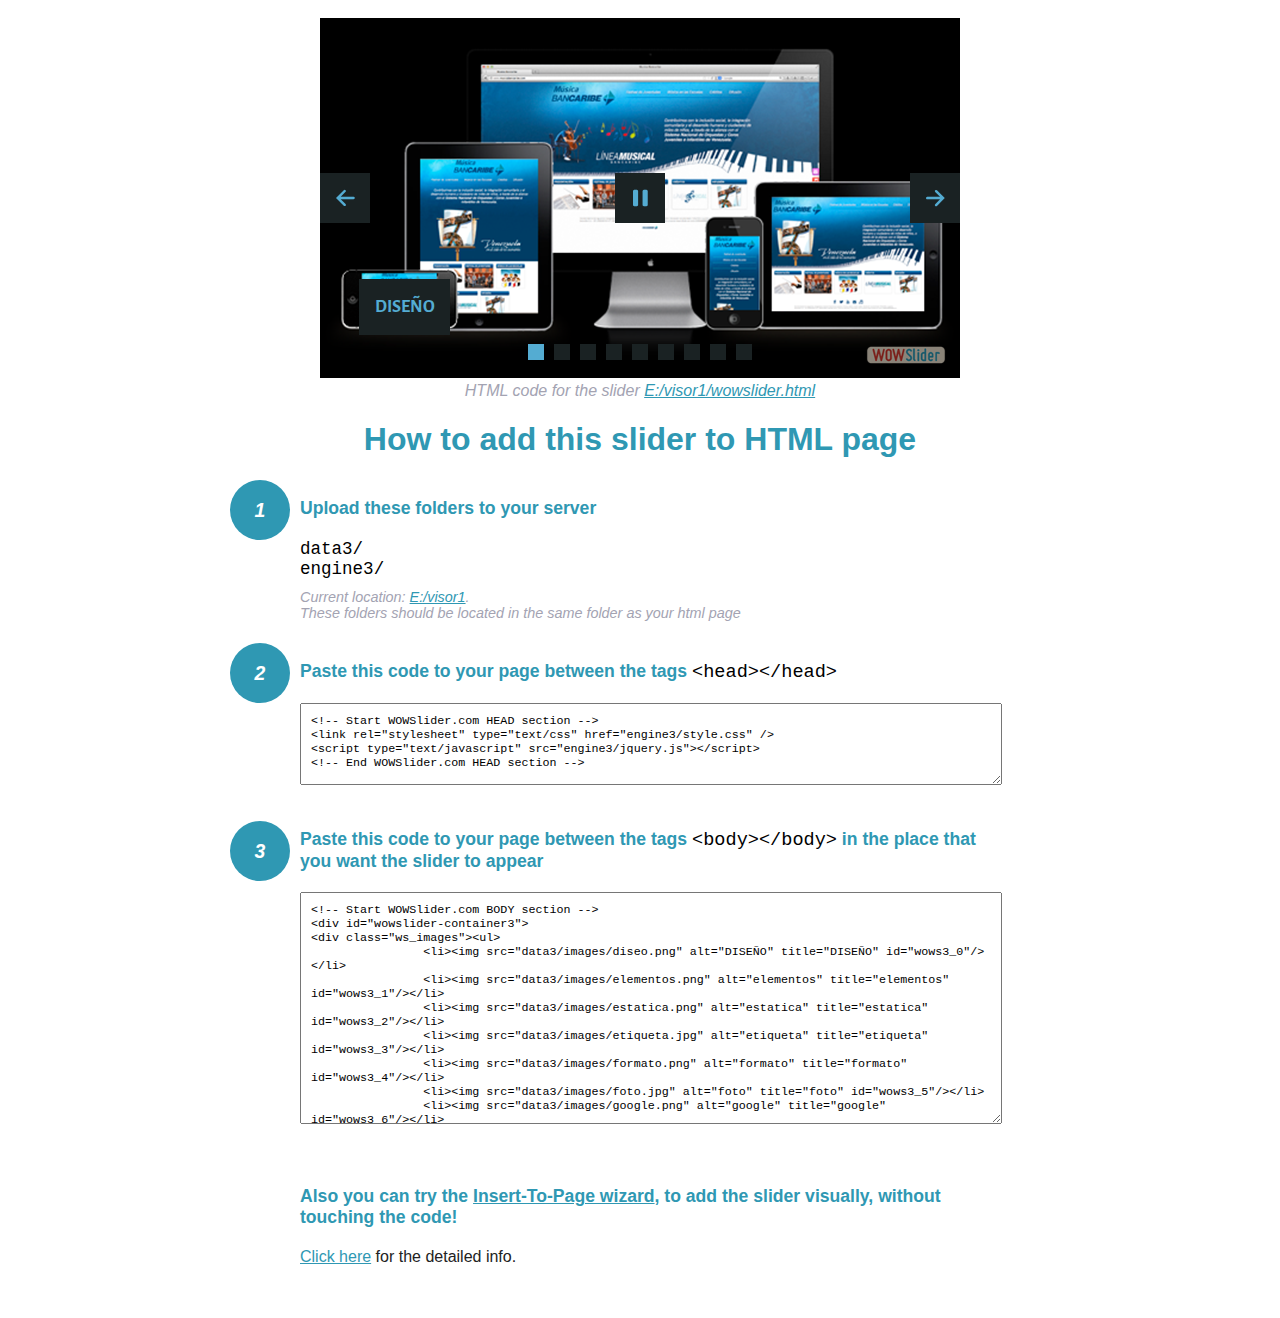
<file: wowslider-howto.html>
<!DOCTYPE html>
<html>
<head>
	<title>WOWSlider</title>
	<meta http-equiv="content-type" content="text/html; charset=utf-8" />
	<meta name="description" content="WOWSlider" />
	
	<!-- Start WOWSlider.com HEAD section --> <!-- add to the <head> of your page -->
	<link rel="stylesheet" type="text/css" href="engine3/style.css" />
	<script type="text/javascript" src="engine3/jquery.js"></script>
	<!-- End WOWSlider.com HEAD section -->


<style>
.instuction {
	font-family: sans-serif, Arial;
	display: block;
	margin: 0 auto;
	max-width: 820px;
	width: 100%;
	padding: 0 70px;
	color: #222;
	-webkit-box-sizing: border-box;
	-moz-box-sizing: border-box;
	box-sizing: border-box;
}
.instuction h1 img {
	max-width: 170px;
	vertical-align: middle;
	margin-bottom: 10px;
}
.instuction h1 {
	color: #2F98B3;
	text-align: center;
}
.instuction h2 {
	position: relative;
	font-size: 1.1em;
	color: #2F98B3;
	margin-bottom: 20px;
	margin-top: 40px;
}
.instuction h2 span.num {
	position: absolute;
	left: -70px;
	top: -18px;
	display: inline-block;
	vertical-align: middle;
	font-style: italic;
	font-size: 1.1em;
	width: 60px;
	height: 60px;
	line-height: 60px;
	text-align: center;
	background: #2F98B3;
	color: #fff;
	border-radius: 50%;
}
.instuction .mono {
	color: #000;
	font-family: monospace;
	font-size: 1.3em;
	font-weight: normal;
}
.instuction li.mono {
	font-size: 1.5em;
}

.instuction ul {
	font-size: 0.9em;
	margin-top: 0;
	padding-left: 0;
	list-style: none;
}
.instuction .note {
	color: #A3A3B2;
	font-style: italic;
	padding-top: 10px;
}
.instuction p.note {
	text-align: center;
	padding-top: 0;
	margin-top: 4px;
}
.instuction textarea {
	font-size: 0.9em;
	min-height: 60px;
	padding: 10px;
	margin: 0;
	overflow: auto;
	max-width: 100%;
	width: 100%;
}
.instuction a,
.instuction a:visited {
	color: #2F98B3;
}
</style>


</head>
<body style="margin:auto">

<br>

<!-- Start WOWSlider.com BODY section --> <!-- add to the <body> of your page -->
<div id="wowslider-container3">
<div class="ws_images"><ul>
		<li><img src="data3/images/diseo.png" alt="DISEÑO" title="DISEÑO" id="wows3_0"/></li>
		<li><img src="data3/images/elementos.png" alt="elementos" title="elementos" id="wows3_1"/></li>
		<li><img src="data3/images/estatica.png" alt="estatica" title="estatica" id="wows3_2"/></li>
		<li><img src="data3/images/etiqueta.jpg" alt="etiqueta" title="etiqueta" id="wows3_3"/></li>
		<li><img src="data3/images/formato.png" alt="formato" title="formato" id="wows3_4"/></li>
		<li><img src="data3/images/foto.jpg" alt="foto" title="foto" id="wows3_5"/></li>
		<li><img src="data3/images/google.png" alt="google" title="google" id="wows3_6"/></li>
		<li><a href="http://wowslider.com"><img src="data3/images/hijos.jpg" alt="wowslider" title="hijos" id="wows3_7"/></a></li>
		<li><img src="data3/images/html.png" alt="html" title="html" id="wows3_8"/></li>
	</ul></div>
	<div class="ws_bullets"><div>
		<a href="#" title="DISEÑO"><span><img src="data3/tooltips/diseo.png" alt="DISEÑO"/>1</span></a>
		<a href="#" title="elementos"><span><img src="data3/tooltips/elementos.png" alt="elementos"/>2</span></a>
		<a href="#" title="estatica"><span><img src="data3/tooltips/estatica.png" alt="estatica"/>3</span></a>
		<a href="#" title="etiqueta"><span><img src="data3/tooltips/etiqueta.jpg" alt="etiqueta"/>4</span></a>
		<a href="#" title="formato"><span><img src="data3/tooltips/formato.png" alt="formato"/>5</span></a>
		<a href="#" title="foto"><span><img src="data3/tooltips/foto.jpg" alt="foto"/>6</span></a>
		<a href="#" title="google"><span><img src="data3/tooltips/google.png" alt="google"/>7</span></a>
		<a href="#" title="hijos"><span><img src="data3/tooltips/hijos.jpg" alt="hijos"/>8</span></a>
		<a href="#" title="html"><span><img src="data3/tooltips/html.png" alt="html"/>9</span></a>
	</div></div><div class="ws_script" style="position:absolute;left:-99%"><a href="http://wowslider.net">jquery carousel</a> by WOWSlider.com v8.7</div>
<div class="ws_shadow"></div>
</div>	
<script type="text/javascript" src="engine3/wowslider.js"></script>
<script type="text/javascript" src="engine3/script.js"></script>
<!-- End WOWSlider.com BODY section -->


<div class="instuction">
	<p class="note">HTML code for the slider <a href="file:///E:/visor1/wowslider.html">E:/visor1/wowslider.html</a></p>

	<h1>
		How to add this slider to HTML page
	</h1>

	<h2><span class="num">1</span> Upload these folders to your server</h2>
	<ul>
		<li class="mono">data3/</li>
		<li class="mono">engine3/</li>
		<li class="note">Current location: <a href="file:///E:/visor1">E:/visor1</a>. <br>These folders should be located in the same folder as your html page</li>
	</ul>

	<h2><span class="num">2</span> Paste this code to your page between the tags <span class="mono">&lt;head&gt;&lt;/head&gt;</span></h2>
	<textarea onclick="this.select()">&lt;!-- Start WOWSlider.com HEAD section --&gt;
&lt;link rel=&quot;stylesheet&quot; type=&quot;text/css&quot; href=&quot;engine3/style.css&quot; /&gt;
&lt;script type=&quot;text/javascript&quot; src=&quot;engine3/jquery.js&quot;&gt;&lt;/script&gt;
&lt;!-- End WOWSlider.com HEAD section --&gt;</textarea>


	<h2><span class="num" style="top: -8px;">3</span> Paste this code to your page between the tags <span class="mono">&lt;body&gt;&lt;/body&gt;</span> in the place that you want the slider to appear</h2>
	<textarea onclick="this.select()" rows="15">&lt;!-- Start WOWSlider.com BODY section --&gt;
&lt;div id=&quot;wowslider-container3&quot;&gt;
&lt;div class=&quot;ws_images&quot;&gt;&lt;ul&gt;
		&lt;li&gt;&lt;img src=&quot;data3/images/diseo.png&quot; alt=&quot;DISEÑO&quot; title=&quot;DISEÑO&quot; id=&quot;wows3_0&quot;/&gt;&lt;/li&gt;
		&lt;li&gt;&lt;img src=&quot;data3/images/elementos.png&quot; alt=&quot;elementos&quot; title=&quot;elementos&quot; id=&quot;wows3_1&quot;/&gt;&lt;/li&gt;
		&lt;li&gt;&lt;img src=&quot;data3/images/estatica.png&quot; alt=&quot;estatica&quot; title=&quot;estatica&quot; id=&quot;wows3_2&quot;/&gt;&lt;/li&gt;
		&lt;li&gt;&lt;img src=&quot;data3/images/etiqueta.jpg&quot; alt=&quot;etiqueta&quot; title=&quot;etiqueta&quot; id=&quot;wows3_3&quot;/&gt;&lt;/li&gt;
		&lt;li&gt;&lt;img src=&quot;data3/images/formato.png&quot; alt=&quot;formato&quot; title=&quot;formato&quot; id=&quot;wows3_4&quot;/&gt;&lt;/li&gt;
		&lt;li&gt;&lt;img src=&quot;data3/images/foto.jpg&quot; alt=&quot;foto&quot; title=&quot;foto&quot; id=&quot;wows3_5&quot;/&gt;&lt;/li&gt;
		&lt;li&gt;&lt;img src=&quot;data3/images/google.png&quot; alt=&quot;google&quot; title=&quot;google&quot; id=&quot;wows3_6&quot;/&gt;&lt;/li&gt;
		&lt;li&gt;&lt;a href=&quot;http://wowslider.com&quot;&gt;&lt;img src=&quot;data3/images/hijos.jpg&quot; alt=&quot;wowslider&quot; title=&quot;hijos&quot; id=&quot;wows3_7&quot;/&gt;&lt;/a&gt;&lt;/li&gt;
		&lt;li&gt;&lt;img src=&quot;data3/images/html.png&quot; alt=&quot;html&quot; title=&quot;html&quot; id=&quot;wows3_8&quot;/&gt;&lt;/li&gt;
	&lt;/ul&gt;&lt;/div&gt;
	&lt;div class=&quot;ws_bullets&quot;&gt;&lt;div&gt;
		&lt;a href=&quot;#&quot; title=&quot;DISEÑO&quot;&gt;&lt;span&gt;&lt;img src=&quot;data3/tooltips/diseo.png&quot; alt=&quot;DISEÑO&quot;/&gt;1&lt;/span&gt;&lt;/a&gt;
		&lt;a href=&quot;#&quot; title=&quot;elementos&quot;&gt;&lt;span&gt;&lt;img src=&quot;data3/tooltips/elementos.png&quot; alt=&quot;elementos&quot;/&gt;2&lt;/span&gt;&lt;/a&gt;
		&lt;a href=&quot;#&quot; title=&quot;estatica&quot;&gt;&lt;span&gt;&lt;img src=&quot;data3/tooltips/estatica.png&quot; alt=&quot;estatica&quot;/&gt;3&lt;/span&gt;&lt;/a&gt;
		&lt;a href=&quot;#&quot; title=&quot;etiqueta&quot;&gt;&lt;span&gt;&lt;img src=&quot;data3/tooltips/etiqueta.jpg&quot; alt=&quot;etiqueta&quot;/&gt;4&lt;/span&gt;&lt;/a&gt;
		&lt;a href=&quot;#&quot; title=&quot;formato&quot;&gt;&lt;span&gt;&lt;img src=&quot;data3/tooltips/formato.png&quot; alt=&quot;formato&quot;/&gt;5&lt;/span&gt;&lt;/a&gt;
		&lt;a href=&quot;#&quot; title=&quot;foto&quot;&gt;&lt;span&gt;&lt;img src=&quot;data3/tooltips/foto.jpg&quot; alt=&quot;foto&quot;/&gt;6&lt;/span&gt;&lt;/a&gt;
		&lt;a href=&quot;#&quot; title=&quot;google&quot;&gt;&lt;span&gt;&lt;img src=&quot;data3/tooltips/google.png&quot; alt=&quot;google&quot;/&gt;7&lt;/span&gt;&lt;/a&gt;
		&lt;a href=&quot;#&quot; title=&quot;hijos&quot;&gt;&lt;span&gt;&lt;img src=&quot;data3/tooltips/hijos.jpg&quot; alt=&quot;hijos&quot;/&gt;8&lt;/span&gt;&lt;/a&gt;
		&lt;a href=&quot;#&quot; title=&quot;html&quot;&gt;&lt;span&gt;&lt;img src=&quot;data3/tooltips/html.png&quot; alt=&quot;html&quot;/&gt;9&lt;/span&gt;&lt;/a&gt;
	&lt;/div&gt;&lt;/div&gt;&lt;div class=&quot;ws_script&quot; style=&quot;position:absolute;left:-99%&quot;&gt;&lt;a href=&quot;http://wowslider.net&quot;&gt;jquery carousel&lt;/a&gt; by WOWSlider.com v8.7&lt;/div&gt;
&lt;div class=&quot;ws_shadow&quot;&gt;&lt;/div&gt;
&lt;/div&gt;	
&lt;script type=&quot;text/javascript&quot; src=&quot;engine3/wowslider.js&quot;&gt;&lt;/script&gt;
&lt;script type=&quot;text/javascript&quot; src=&quot;engine3/script.js&quot;&gt;&lt;/script&gt;
&lt;!-- End WOWSlider.com BODY section --&gt;</textarea>

<br><br>
<h2>Also you can try the <a href="http://wowslider.com/help/add-wowslider-to-page-2.html" target="_blank">Insert-To-Page wizard</a>, to add the slider visually, without touching the code!</h2>
<p>
	<a href="http://wowslider.com/help/add-wowslider-to-page-2.html" target="_blank">Click here</a> for the detailed info.
</p>
</div>

<br><br>
</body>
</html>
</file>
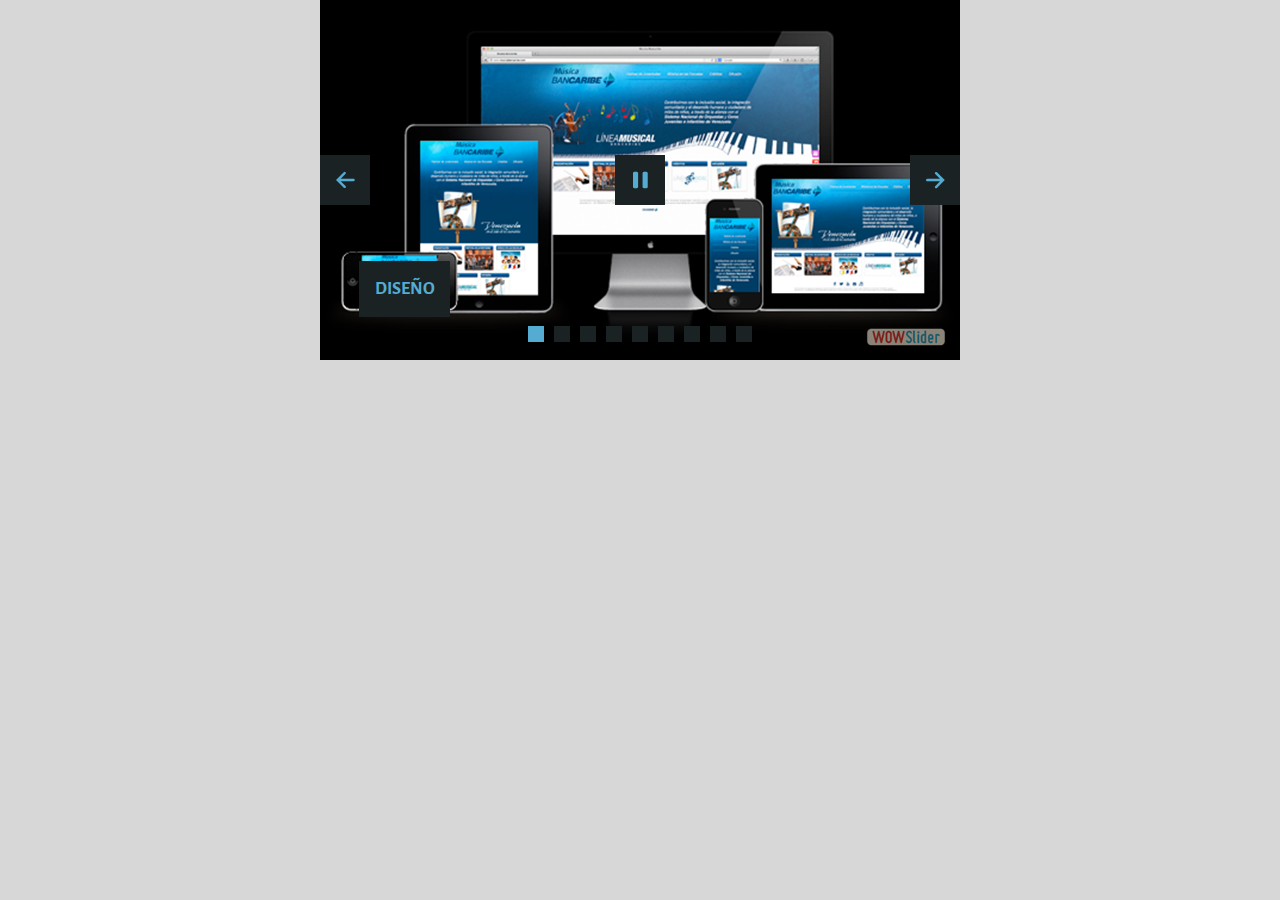
<file: wowslider.html>
<!DOCTYPE html>
<html>
<head>
	<title>Jquery carousel</title>
	<meta http-equiv="content-type" content="text/html; charset=utf-8" />
	<meta name="description" content="Made with WOW Slider - Create beautiful, responsive image sliders in a few clicks. Awesome skins and animations. Jquery carousel" />
	
	<!-- Start WOWSlider.com HEAD section --> <!-- add to the <head> of your page -->
	<link rel="stylesheet" type="text/css" href="engine3/style.css" />
	<script type="text/javascript" src="engine3/jquery.js"></script>
	<!-- End WOWSlider.com HEAD section -->

</head>
<body style="background-color:#d7d7d7;margin:auto">
	
	<!-- Start WOWSlider.com BODY section --> <!-- add to the <body> of your page -->
	<div id="wowslider-container3">
	<div class="ws_images"><ul>
		<li><img src="data3/images/diseo.png" alt="DISEÑO" title="DISEÑO" id="wows3_0"/></li>
		<li><img src="data3/images/elementos.png" alt="elementos" title="elementos" id="wows3_1"/></li>
		<li><img src="data3/images/estatica.png" alt="estatica" title="estatica" id="wows3_2"/></li>
		<li><img src="data3/images/etiqueta.jpg" alt="etiqueta" title="etiqueta" id="wows3_3"/></li>
		<li><img src="data3/images/formato.png" alt="formato" title="formato" id="wows3_4"/></li>
		<li><img src="data3/images/foto.jpg" alt="foto" title="foto" id="wows3_5"/></li>
		<li><img src="data3/images/google.png" alt="google" title="google" id="wows3_6"/></li>
		<li><a href="http://wowslider.com"><img src="data3/images/hijos.jpg" alt="wowslider" title="hijos" id="wows3_7"/></a></li>
		<li><img src="data3/images/html.png" alt="html" title="html" id="wows3_8"/></li>
	</ul></div>
	<div class="ws_bullets"><div>
		<a href="#" title="DISEÑO"><span><img src="data3/tooltips/diseo.png" alt="DISEÑO"/>1</span></a>
		<a href="#" title="elementos"><span><img src="data3/tooltips/elementos.png" alt="elementos"/>2</span></a>
		<a href="#" title="estatica"><span><img src="data3/tooltips/estatica.png" alt="estatica"/>3</span></a>
		<a href="#" title="etiqueta"><span><img src="data3/tooltips/etiqueta.jpg" alt="etiqueta"/>4</span></a>
		<a href="#" title="formato"><span><img src="data3/tooltips/formato.png" alt="formato"/>5</span></a>
		<a href="#" title="foto"><span><img src="data3/tooltips/foto.jpg" alt="foto"/>6</span></a>
		<a href="#" title="google"><span><img src="data3/tooltips/google.png" alt="google"/>7</span></a>
		<a href="#" title="hijos"><span><img src="data3/tooltips/hijos.jpg" alt="hijos"/>8</span></a>
		<a href="#" title="html"><span><img src="data3/tooltips/html.png" alt="html"/>9</span></a>
	</div></div><div class="ws_script" style="position:absolute;left:-99%"><a href="http://wowslider.net">jquery carousel</a> by WOWSlider.com v8.7</div>
	<div class="ws_shadow"></div>
	</div>	
	<script type="text/javascript" src="engine3/wowslider.js"></script>
	<script type="text/javascript" src="engine3/script.js"></script>
	<!-- End WOWSlider.com BODY section -->

</body>
</html>
</file>
<file: engine3/style.css>
/*
 *	generated by WOW Slider 8.7
 *	template Convex
 */
@import url(https://fonts.googleapis.com/css?family=Gurajada&subset=latin,telugu);
@font-face {
  font-family: 'ws-ctrl-convex';
  src: url('ws-ctrl-convex.eot');
  src: url('ws-ctrl-convex.eot#iefix') format('embedded-opentype'),
       url('ws-ctrl-convex.svg#ws-ctrl-convex') format('svg');
  font-weight: normal;
  font-style: normal;
}
@font-face {
  font-family: 'ws-ctrl-convex';
  src: url('[data-uri]') format('woff'),
       url('[data-uri]') format('truetype');
}
#wowslider-container3 { 
	display: table;
	zoom: 1; 
	position: relative;
	width: 100%;
	max-width: 640px;
	max-height:360px;
	margin:0px auto 0px;
	z-index:90;
	text-align:left; /* reset align=center */
	font-size: 10px;
	text-shadow: none; /* fix some user styles */

	/* reset box-sizing (to boostrap friendly) */
	-webkit-box-sizing: content-box;
	-moz-box-sizing: content-box;
	box-sizing: content-box; 
}
* html #wowslider-container3{ width:640px }
#wowslider-container3 .ws_images ul{
	position:relative;
	width: 10000%; 
	height:100%;
	left:0;
	list-style:none;
	margin:0;
	padding:0;
	border-spacing:0;
	overflow: visible;
	/*table-layout:fixed;*/
}
#wowslider-container3 .ws_images ul li{
	position: relative;
	width:1%;
	height:100%;
	line-height:0; /*opera*/
	overflow: hidden;
	float:left;
	/*font-size:0;*/
	padding:0 0 0 0 !important;
	margin:0 0 0 0 !important;
}

#wowslider-container3 .ws_images{
	position: relative;
	left:0;
	top:0;
	height:100%;
	max-height:360px;
	max-width: 640px;
	vertical-align: top;
	border:none;
	overflow: hidden;
}
#wowslider-container3 .ws_images ul a{
	width:100%;
	height:100%;
	max-height:360px;
	display:block;
	color:transparent;
}
#wowslider-container3 img{
	max-width: none !important;
}
#wowslider-container3 .ws_images .ws_list img,
#wowslider-container3 .ws_images > div > img{
	width:100%;
	border:none 0;
	max-width: none;
	padding:0;
	margin:0;
}
#wowslider-container3 .ws_images > div > img {
	max-height:360px;
}

#wowslider-container3 .ws_images iframe {
	position: absolute;
	z-index: -1;
}

#wowslider-container3 .ws-title > div {
	display: inline-block !important;
}

#wowslider-container3 a{ 
	text-decoration: none; 
	outline: none; 
	border: none; 
}

#wowslider-container3  .ws_bullets { 
	float: left;
	position:absolute;
	z-index:70;
}
#wowslider-container3  .ws_bullets div{
	position:relative;
	float:left;
	font-size: 0px;
}
/* compatibility with Joomla styles */
#wowslider-container3  .ws_bullets a {
	line-height: 0;
}

#wowslider-container3  .ws_script{
	display:none;
}
#wowslider-container3 sound, 
#wowslider-container3 object{
	position:absolute;
}

/* prevent some of users reset styles */
#wowslider-container3 .ws_effect {
	position: static;
	width: 100%;
	height: 100%;
}

#wowslider-container3 .ws_photoItem {
	border: 2em solid #fff;
	margin-left: -2em;
	margin-top: -2em;
}
#wowslider-container3 .ws_cube_side {
	background: #A6A5A9;
}


#wowslider-container3.ws_gestures {
	cursor: -webkit-grab;
	cursor: -moz-grab;
	cursor: url("[data-uri]"), move;
}
#wowslider-container3.ws_gestures.ws_grabbing {
	cursor: -webkit-grabbing;
	cursor: -moz-grabbing;
	cursor: url("[data-uri]"), move;
}

/* hide controls when video start play */
#wowslider-container3.ws_video_playing .ws_bullets,
#wowslider-container3.ws_video_playing .ws_fullscreen,
#wowslider-container3.ws_video_playing .ws_next,
#wowslider-container3.ws_video_playing .ws_prev {
	display: none;
}


/* youtube/vimeo buttons */
#wowslider-container3 .ws_video_btn {
	position: absolute;
	display: none;
	cursor: pointer;
	top: 0;
	left: 0;
	width: 100%;
	height: 100%;
	z-index: 55;
}
#wowslider-container3 .ws_video_btn.ws_youtube,
#wowslider-container3 .ws_video_btn.ws_vimeo {
	display: block;
}
#wowslider-container3 .ws_video_btn div {
	position: absolute;
	background-image: url(./playvideo.png);
	background-size: 200%;
	top: 50%;
	left: 50%;
	width: 7em;
	height: 5em;
	margin-left: -3.5em;
	margin-top: -2.5em;
}
#wowslider-container3 .ws_video_btn.ws_youtube div {
	background-position: 0 0;
}
#wowslider-container3 .ws_video_btn.ws_youtube:hover div {
	background-position: 100% 0;
}
#wowslider-container3 .ws_video_btn.ws_vimeo div {
	background-position: 0 100%;
}
#wowslider-container3 .ws_video_btn.ws_vimeo:hover div {
	background-position: 100% 100%;
}

#wowslider-container3 .ws_playpause.ws_hide {
	display: none !important;
}
/* bullets */
#wowslider-container3  .ws_bullets { 
	padding: 0px; 
}
#wowslider-container3 .ws_bullets a { 
	position:relative;
	display: inline-block;
	width: 0;
	margin: 3px 5px;
	padding: 8px;	

	-webkit-perspective: 80px;
	perspective: 80px;
} 
#wowslider-container3 .ws_bullets a > span {
	position:absolute;
	display: block;
	top:0;
	right: 0;
	height:100%;
	width:100%;
	-webkit-transform-style: preserve-3d;
	transform-style: preserve-3d;

	-webkit-transition: -webkit-transform 0.5s ease;
  	transition: -webkit-transform 0.5s ease, transform 0.5s ease;
}

#wowslider-container3 .ws_bullets a > span:before,
#wowslider-container3 .ws_bullets a > span:after {
	content: '';
	display: block;
	height:100%;
	background: #54acd2;

  	-webkit-transform: rotateX(-90deg) translateZ(-8px) translateY(8px);
  	transform: rotateX(-90deg) translateZ(-8px) translateY(8px);
}
#wowslider-container3 .ws_bullets a > span:after {
	position: absolute;
	top: 0;
	left: 0;
	width: 100%;
	height: 100%;
  	background: #1A2223;
  	-webkit-transform: rotateX(0deg);
  	transform: rotateX(0deg);
}

#wowslider-container3 .ws_bullets a.ws_overbull > span,
#wowslider-container3 .ws_bullets a.ws_selbull > span {
    -webkit-transform: rotateX(-90deg) translateZ(8px) translateY(8px);
    transform: rotateX(-90deg) translateZ(8px) translateY(8px);
}




/* play/pause, arrows */
#wowslider-container3 a.ws_next,
#wowslider-container3 a.ws_prev,
#wowslider-container3 .ws_playpause {
	position:absolute;
	font: 2em "ws-ctrl-convex";
	width: 2.5em;
	height: 2.5em;
	top:50%;
	
	margin-top: -1.25em;
	color: #ffffff;
	z-index: 100;

	-webkit-perspective: 20em;
	perspective: 20em;
}
#wowslider-container3 a.ws_next {
	right: 0;
}
#wowslider-container3 a.ws_prev {
	left: 0;
}
#wowslider-container3 .ws_playpause {
	left:50%;
	margin-left:-1.25em;
}

#wowslider-container3 a.ws_next > span,
#wowslider-container3 a.ws_prev > span,
#wowslider-container3 .ws_playpause > span,
#wowslider-container3 .ws_bullets a > span {
	display: block;
	-webkit-transform-style: preserve-3d;
	transform-style: preserve-3d;

	-webkit-transition: -webkit-transform 0.5s ease;
  	transition: -webkit-transform 0.5s ease, transform 0.5s ease;
}


#wowslider-container3 a.ws_next > span:before,
#wowslider-container3 a.ws_prev > span:before,
#wowslider-container3 .ws_playpause > span:before,
#wowslider-container3 a.ws_next > span:after,
#wowslider-container3 a.ws_prev > span:after,
#wowslider-container3 .ws_playpause > span:after {
	display: block;
	text-align: center;
	line-height: 2.5em;
	height:100%;
	background: #54acd2;
	color: #1A2223;

  	-webkit-transform: rotateX(-90deg) translateZ(-1.25em) translateY(1.25em);
  	transform: rotateX(-90deg) translateZ(-1.25em) translateY(1.25em);
}
#wowslider-container3 .ws_play > span:before,
#wowslider-container3 .ws_play > span:after{
	content:"\e800";
}
#wowslider-container3 .ws_pause > span:before,
#wowslider-container3 .ws_pause > span:after{
	content:"\e801";
}
#wowslider-container3 a.ws_next > span:before,
#wowslider-container3 a.ws_next > span:after {
	content:'\e803';
}
#wowslider-container3 a.ws_prev > span:before,
#wowslider-container3 a.ws_prev > span:after {
	content:'\e802';
}

#wowslider-container3 a.ws_next > span:after,
#wowslider-container3 a.ws_prev > span:after,
#wowslider-container3 .ws_playpause > span:after {
	position: absolute;
	top: 0;
	left: 0;
	width: 100%;
	height: 100%;
  	-webkit-transform: rotateX(0deg);
  	transform: rotateX(0deg);
  	background: #1A2223;
	color: #54acd2;
}

#wowslider-container3 a.ws_next:hover > span,
#wowslider-container3 a.ws_prev:hover > span,
#wowslider-container3 .ws_playpause:hover > span {
    -webkit-transform: rotateX(-90deg) translateZ(1.25em) translateY(1.25em);
    transform: rotateX(-90deg) translateZ(1.25em) translateY(1.25em);
}/* bottom center */
#wowslider-container3  .ws_bullets {
	bottom:1.5em;
	left:50%;
}
#wowslider-container3  .ws_bullets div{
	left:-50%;
}#wowslider-container3 .ws-title{
	font: 1.3em 'Gurajada', serif;
	position: absolute;
	left: 2em;
	margin-right:10em;
	z-index: 50;

	color:#fff;
	padding: 1em;
	bottom: 30px;
	top: auto;
	opacity: 1;
}
#wowslider-container3 .ws-title div,#wowslider-container3 .ws-title span{
	display:inline-block;
	padding: 0.1em 0.6em;
	background-color: #1A2223;
	color: #54acd2;
}
#wowslider-container3 .ws-title div{
	display:block;
	margin-top:0.5em;
	font-size: 1.3em;
}
#wowslider-container3 .ws-title span{
	text-transform: uppercase;	
	font-size: 2em;
}#wowslider-container3 .ws_images > ul{
	animation: wsBasic 36s infinite;
	-moz-animation: wsBasic 36s infinite;
	-webkit-animation: wsBasic 36s infinite;
}
@keyframes wsBasic{0%{left:-0%} 5.56%{left:-0%} 11.11%{left:-100%} 16.67%{left:-100%} 22.22%{left:-200%} 27.78%{left:-200%} 33.33%{left:-300%} 38.89%{left:-300%} 44.44%{left:-400%} 50%{left:-400%} 55.56%{left:-500%} 61.11%{left:-500%} 66.67%{left:-600%} 72.22%{left:-600%} 77.78%{left:-700%} 83.33%{left:-700%} 88.89%{left:-800%} 94.44%{left:-800%} }
@-moz-keyframes wsBasic{0%{left:-0%} 5.56%{left:-0%} 11.11%{left:-100%} 16.67%{left:-100%} 22.22%{left:-200%} 27.78%{left:-200%} 33.33%{left:-300%} 38.89%{left:-300%} 44.44%{left:-400%} 50%{left:-400%} 55.56%{left:-500%} 61.11%{left:-500%} 66.67%{left:-600%} 72.22%{left:-600%} 77.78%{left:-700%} 83.33%{left:-700%} 88.89%{left:-800%} 94.44%{left:-800%} }
@-webkit-keyframes wsBasic{0%{left:-0%} 5.56%{left:-0%} 11.11%{left:-100%} 16.67%{left:-100%} 22.22%{left:-200%} 27.78%{left:-200%} 33.33%{left:-300%} 38.89%{left:-300%} 44.44%{left:-400%} 50%{left:-400%} 55.56%{left:-500%} 61.11%{left:-500%} 66.67%{left:-600%} 72.22%{left:-600%} 77.78%{left:-700%} 83.33%{left:-700%} 88.89%{left:-800%} 94.44%{left:-800%} }

#wowslider-container3 .ws_bullets  a img{
	position:absolute;
	display:block;
	text-indent:0;
	bottom:15px;
	left:-43px;
	visibility:hidden;
	max-width:none;
}
#wowslider-container3 .ws_bullets a:hover img{
	visibility:visible;
}

#wowslider-container3 .ws_bulframe div div{
	height:48px;
	overflow:visible;
	position:relative;
}
#wowslider-container3 .ws_bulframe div {
	left:0;
	overflow:hidden;
	position:relative;
	width:85px;
}
#wowslider-container3  .ws_bullets .ws_bulframe{
	position:absolute;
	display:none;
	bottom:25px;
	margin-left:8px;
	cursor:pointer;

	/* fixed bulframe hidding in Chrome */
	-webkit-transform: translateZ(0);
	-ms-transform: translateZ(0);
	-o-transform: translateZ(0);
	transform: translateZ(0);
}#wowslider-container3 .ws_bulframe div div{
	height: auto;
}

@media all and (max-width:760px) {
	#wowslider-container3 .ws_fullscreen {
		display: block;
	}
}
@media all and (max-width:400px){
	#wowslider-container3 .ws_controls,
	#wowslider-container3 .ws_bullets,
	#wowslider-container3 .ws_thumbs{
		display: none
	}
}
</file>
